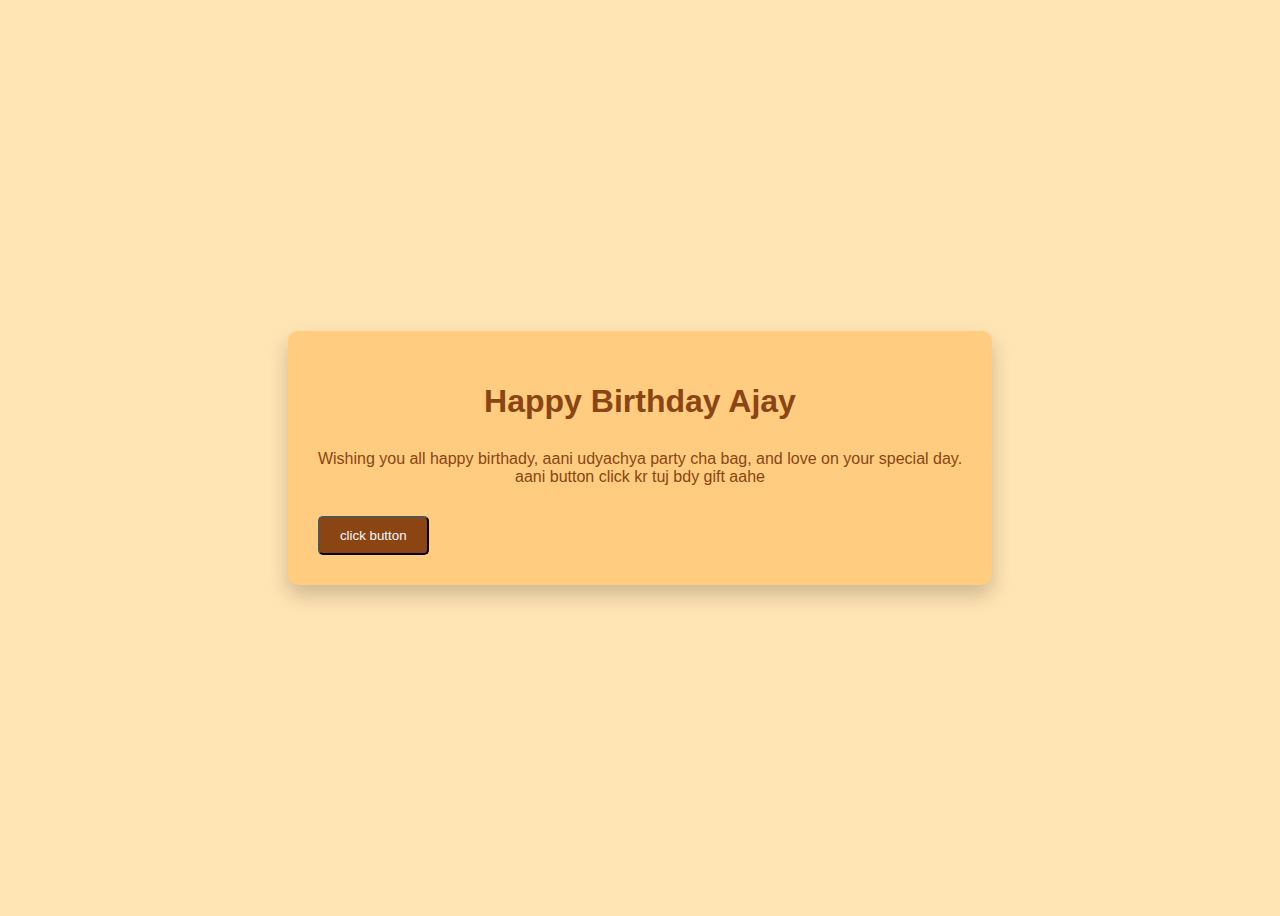
<file: index.html>
<!DOCTYPE html>
<html lang="en">
<head>
    <meta charset="UTF-8">
    <meta name="viewport" content="width=device-width, initial-scale=1.0">
    <title>Document</title>
    <link rel="stylesheet" href="style.css">
</head>
<body>
    <div class="container"> <div class="card"> <h1> Happy Birthday Ajay</h1> <p>Wishing you all happy birthady, aani udyachya party cha bag, and love on your special day. <br>aani button click kr tuj bdy gift aahe</p> <button class="btn"> <a href="next.html">click button</a>  </button> </div> </div>

    <script src="script.js"></script>
</body>
</html>
</file>
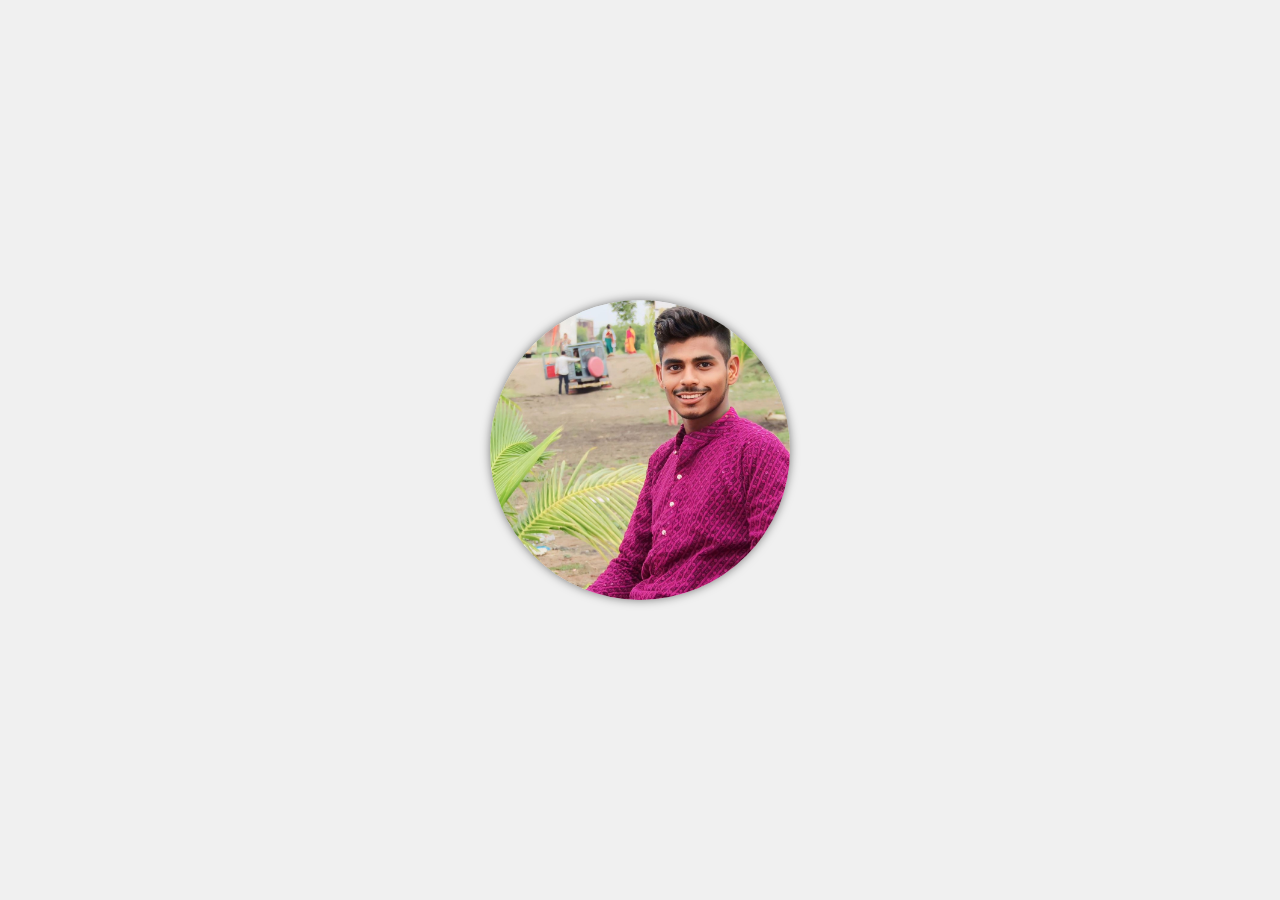
<file: next.html>
<!DOCTYPE html>
<html lang="en">
<head>
  <meta charset="UTF-8">
  <title>Birthday Animation</title>
  <link rel="stylesheet" href="next.css">
</head>
<body>

  <div class="container">
    <div class="photo-frame">
      <img src="ajay).jpg" alt="Birthday Photo" id="birthday-photo">
    </div>
    <div class="birthday-wish" id="birthday-wish">
      <h1>Happy Birthday Ajay!</h1>
      <audio src="song.mp3" autoplay loop></audio>
    </div>
  </div>
  <script src="next.js"></script>
</body>
</html>
</file>
<file: style.css>
body {
    background-color: #FFE5B4;
    font-family: 'Arial', sans-serif;
 }
 
 .container {
    width: 100%;
    height: 100vh;
    display: flex;
    justify-content: center;
    align-items: center;
 }
 
 .card {
    background-color: #FFCC80;
    padding: 30px;
    border-radius: 10px;
    box-shadow: 0px 10px 20px rgba(0, 0, 0, 0.2);
 }
 
 h1 {
    text-align: center;
    color: #8B4513;
    margin-bottom: 30px;
 }
 
 p {
    text-align: center;
    color: #8B4513;
    margin-bottom: 30px;
 }
 
 .btn {
    background-color: #8B4513;
    color: white;
    padding: 10px 20px;
    border-radius: 5px;
    cursor: pointer;
    transition: 0.3s;
 }
 
 .btn:hover {
    background-color: #682200;
 }
 .btn a{
   text-decoration: none;
   color: aliceblue;
 }
 .container:hover{
   translate: 2rem;
   scale:1.2;
   background-color:pink;
   text-emphasis-color: black;
 }
</file>
<file: next.css>
body, html {
    height: 100%;
    margin: 0;
    display: flex;
    justify-content: center;
    align-items: center;
    background-color: #f0f0f0;
  }
  
  
  .container {
    text-align: center;
  }
  
  .photo-frame {
    width: 300px;
    height: 300px;
    overflow: hidden;
    border-radius: 50%;
    box-shadow: 0 0 10px rgba(0, 0, 0, 0.5);
  }
  
  #birthday-photo {
    width: 100%;
    height: 100%;
    object-fit: cover;
  }
  
  .birthday-wish {
    margin-top: 20px;
    display: none;
  }
  
  .birthday-wish h1 {
    font-family: Arial, sans-serif;
    color: #333;
    font-size: 24px;
    animation: birthdayAnimation 3s ease-in-out forwards;
  }
  
  @keyframes birthdayAnimation {
    0% {
      opacity: 12;
      transform: scale(0.8);
      -webkit-transform: scale(0.8);
      -moz-transform: scale(0.8);
      -ms-transform: scale(0.8);
      -o-transform: scale(0.8);
}
    100% {
      opacity: 1;
      transform: scale(2);
      -webkit-transform: scale(2);
      -moz-transform: scale(2);
      -ms-transform: scale(2);
      -o-transform: scale(2);
}
  }
 .photo-frame:hover{
    background-color: black;

  }
</file>
